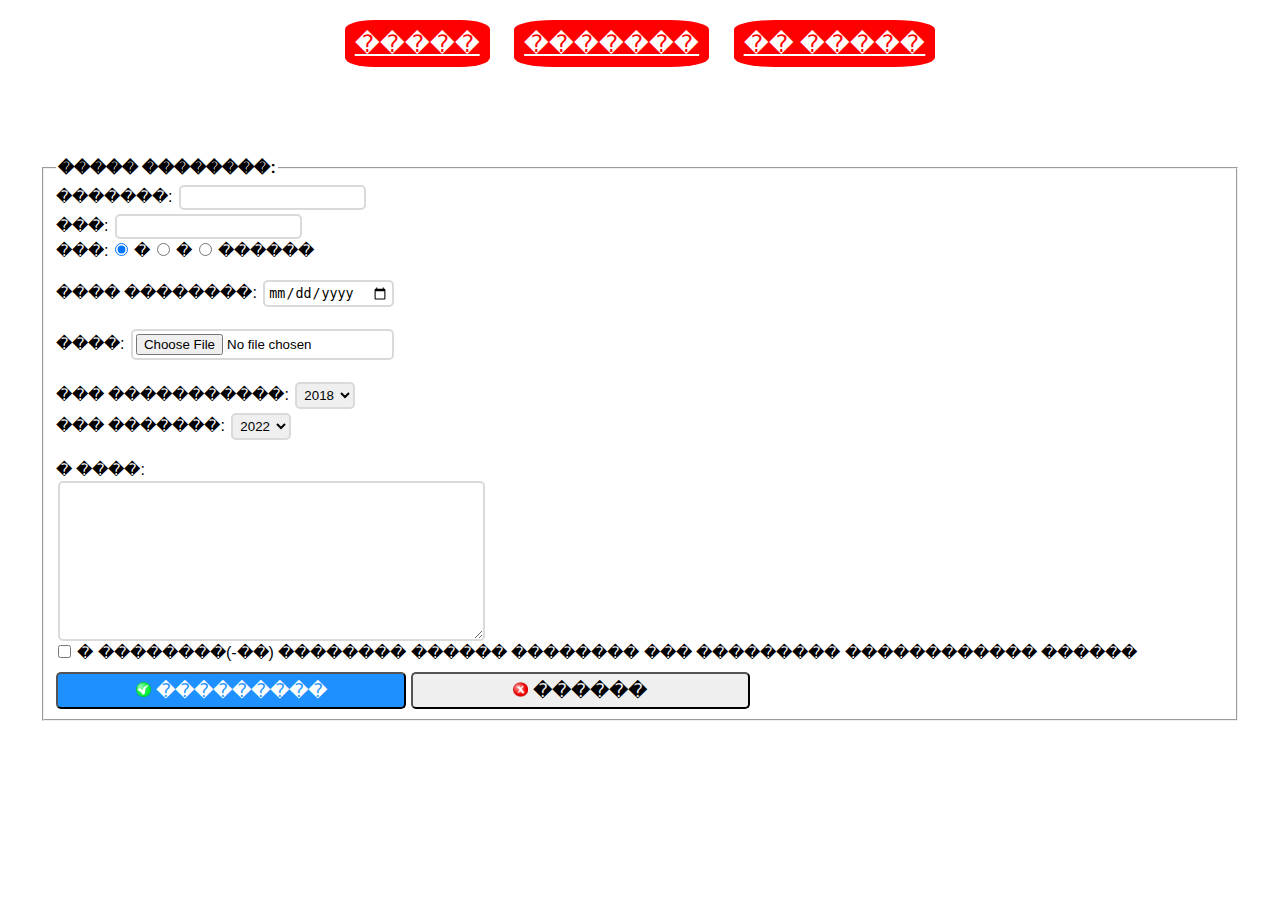
<file: 4 sem/laba 10/1/index.html>
<html>
<head>
    <title>My page</title>
    <link rel="stylesheet" href="css/main.css">
    
</head>
<body>
    <div class="nav">
        <a class="nav-link" href="index.html">�����</a>
        <a class="nav-link" href="table.html">�������</a>
        <a class="nav-link" href="picture.html">�� �����</a>
    </div>

    <div class="student-form">
        <form>
            <fieldset>
            <legend><strong>����� ��������:</strong></legend>
            <label for="fname">�������: </label>
            <input name="fname" type="text" value=""> <br>
            <label for="lname">���:</label>
            <input name="lname" type="text" value=""> <br>
            ���: 
            <input checked="checked" name="sex" type="radio" value="male"> �
            <input name="sex" type="radio" value="female" > �
            <input name="sex" type="radio" value="female" > ������
            <br><br>
            ���� ��������: <input id="date" type="date"><br><br>

           ����: <input name="photo" type="file">
            <br><br>
            ��� �����������:
            <select name="eyear">
                <option value="2018">2018</option>
                <option value="2019">2019</option>
            </select><br> 
           ��� �������:
            <select name="gyear">
                <option value="2022">2022</option>
                <option value="2023">2023</option>
            </select><br> <br> 

            � ����:<br>
            <textarea name="about" cols="50" rows="10"></textarea><br> 
            
            <input name="checkbox" type="checkbox" value="1" /> � ��������(-��) �������� ������ �������� ��� ��������� ������������ ������ <br> 
            <button class="btn submit-btn" type="submit" value="Submit">
                <img height="15px" src="img/ok.png">
                ���������
            </button>
            <button class="btn cancel-btn">
                <img height="15px" src="img/cancel.png">
                ������
            </button>
            </fieldset>
        </form>
    </div>
      
    <script src="js/script.js"></script>            
</body>
</html>
</file>
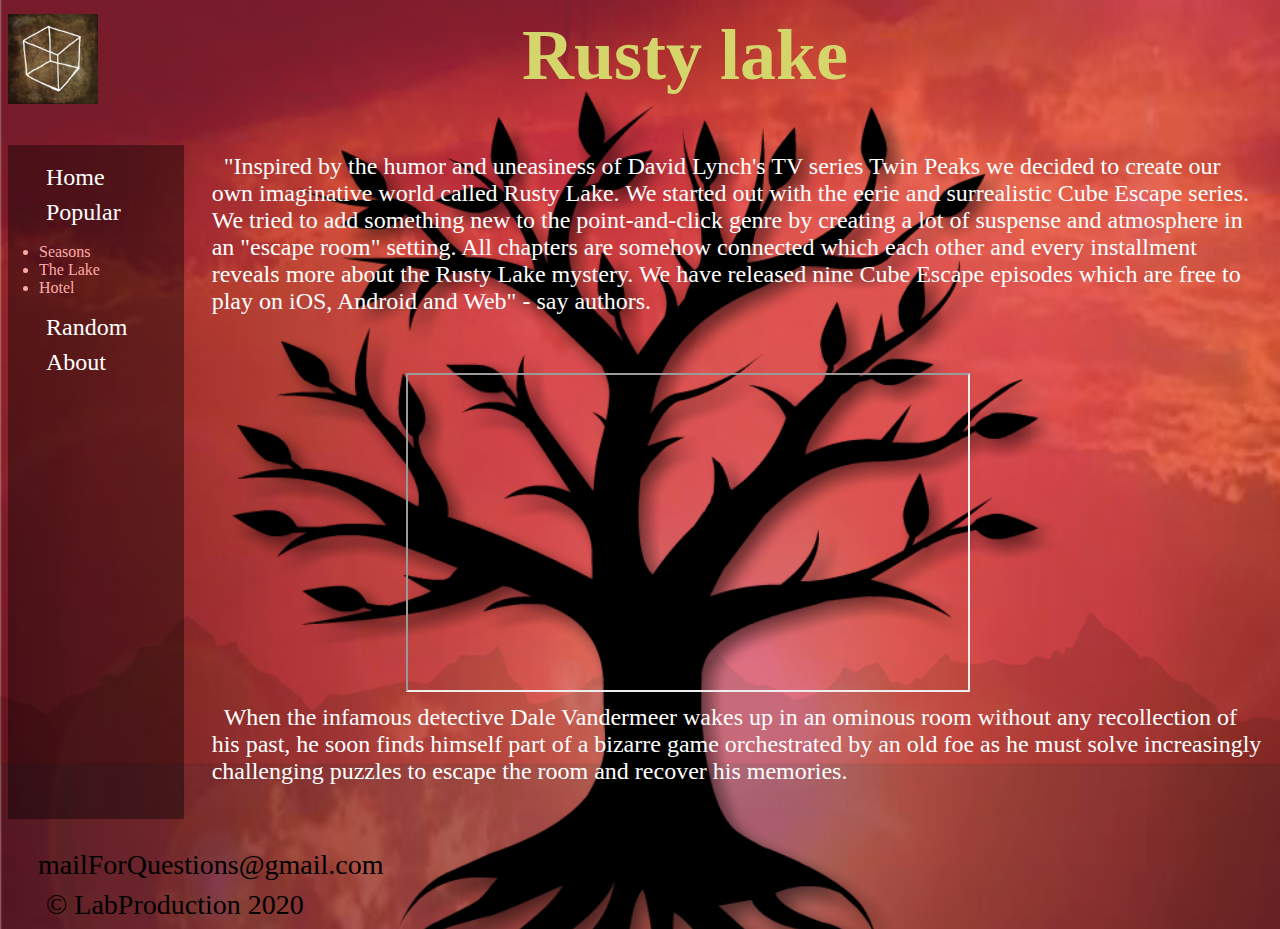
<file: 4 sem/laba 10/2/index.html>
<!DOCTYPE html>
<html lang="en">
	<head>
		<title>Rusty lake</title>
		<a name="go_here"></a> 
		<link rel="stylesheet" href="css/style.css">
		<link rel="shortcut icon" type="image/png" sizes="32x32" href="https://data.apkhere.com/fc/com.xrust.ytylak/1.0/icon.png!s">
	</head>
	<body>
		<div>
			<header> 
				<a href=#go_here><img src="img/cube.png" width="90" height="90" align="left"><h1>Rusty lake</h1></a>
			</header>
			<div class="flex">
				<main>
					<p>&nbsp;&nbsp;"Inspired by the humor and uneasiness of David Lynch's TV series Twin Peaks we decided to create our own imaginative world called Rusty Lake. We started out with the eerie and surrealistic Cube Escape series. We tried to add something new to the point-and-click genre by creating a lot of suspense and atmosphere in an "escape room" setting. All chapters are somehow connected which each other and every installment reveals more about the Rusty Lake mystery. 
					We have released nine Cube Escape episodes which are free to play on iOS, Android and Web" - say authors. </p>
					<p><div class="center" class="video"><iframe width="560" height="315" src="https://www.youtube.com/embed/9ZXFaaQJb0c" allow=".accelerometer; autoplay; encrypted-media; gyroscope; picture-in-picture" allowfullscreen></iframe></div></p>
					<p>&nbsp;&nbsp;When the infamous detective Dale Vandermeer wakes up in an ominous room without any recollection of his past, he soon finds himself part of a bizarre game orchestrated by an old foe as he must solve increasingly challenging puzzles to escape the room and recover his memories. </p>
				</main>
				<aside>	
					<p><a class="white" href="index.html">Home</a></p>
					<p class="white">Popular</p>
					<ul>
						<li><a class="pink" href="seasons.html">Seasons</a></li>
						<li><a class="pink" href="lake.html">The Lake</a></li>
						<li><a class="pink" href="hotel.html">Hotel</a></li>
					</ul>


					<p><a class="white" href="random.html">Random</a></p>
					<p><a class="white" href="about.html">About</a></p>
				</aside>
			</div>
			<footer>
								<a class="more" href="mailto:little.cat20011@gmail.com?subject=Вопрос по сайту" target="_blank">mailForQuestions@gmail.com</a>
				<p  class="more">&copy LabProduction 2020</p>
			</footer>
		</div>
	</body>

</html>
</file>
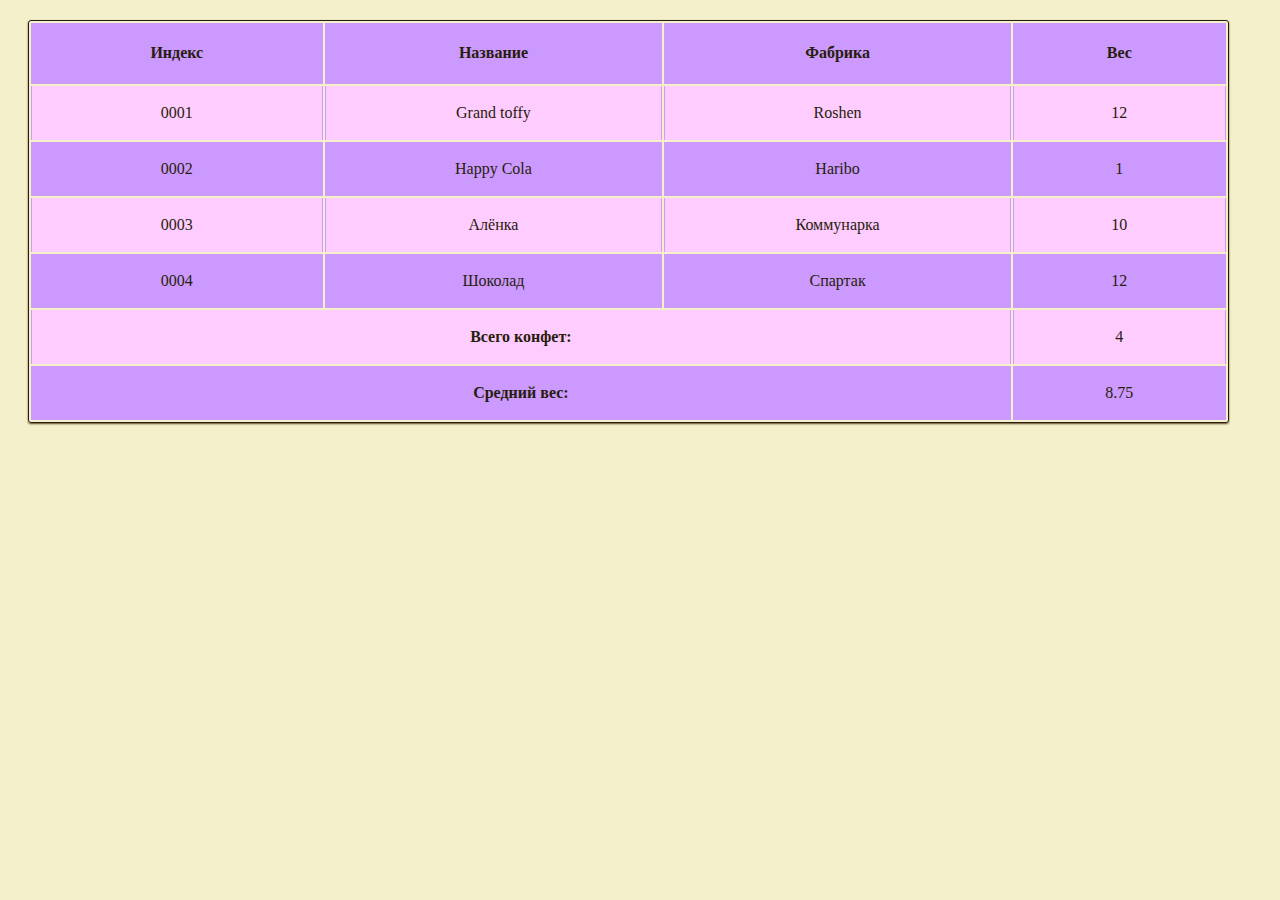
<file: 4 sem/laba13/output.html>
<html>
    <head>
        <META http-equiv="Content-Type" content="text/html; charset=UTF-8">
        <meta charset="windows-1251">
        <title>Конфетки</title>
        <link rel="shortcut icon" href="https://rating.chgk.info/favicon.yellow.ico">
        <style>
                    body {
                    background: #f4f0cb;
                    }
                    table {
                    color: #271d0c;
                    width: 95%;
                    font-size: 16px;
                    margin: 20px;
                    border: #271d0c 1px solid;
                    border-radius: 3px;
                    box-shadow: 0 1px 2px #5f461b;
                    }

                    th {
                    padding: 21px 25px 22px 25px;
                    background: #cc99ff;
                    text-align: center
                    }

                    tr {
                    text-align: center;
                    padding-left: 20px;
                    }

                    td {
                    padding: 18px;
                    border-left: 1px solid #cc99ff;
                    border-right: 1px solid #cc99ff;
                    }

                    tr, th {
                    overflow-wrap: break-word;
                    word-wrap: break-word;
                    }

                    tr:nth-child(even) {
                    background-color: #cc99ff
                    }

                    tr:nth-child(odd) {
                    background-color: #ffccff
                    }
                </style>
    </head>
    <body>
        <table>
            <thead>
                <tr>
                    <th scope="col">Индекс</th><th scope="col">Название</th><th scope="col">Фабрика</th><th scope="col">Вес</th>
                </tr>
            </thead>
            <tbody>
                <tr>
                    <td>0001</td><td>Grand toffy</td><td>Roshen</td><td>12</td>
                </tr>
                <tr>
                    <td>0002</td><td>Happy Cola</td><td>Haribo</td><td>1</td>
                </tr>
                <tr>
                    <td>0003</td><td>Алёнка</td><td>Коммунарка</td><td>10</td>
                </tr>
                <tr>
                    <td>0004</td><td>Шоколад</td><td>Спартак</td><td>12</td>
                </tr>
                <tr>
                    <td colspan="3"><strong>Всего конфет:</strong></td><td>4</td>
                </tr>
                <tr>
                    <td colspan="3"><strong>Средний вес:</strong></td><td>8.75</td>
                </tr>
            </tbody>
        </table>
    </body>
</html>
</file>
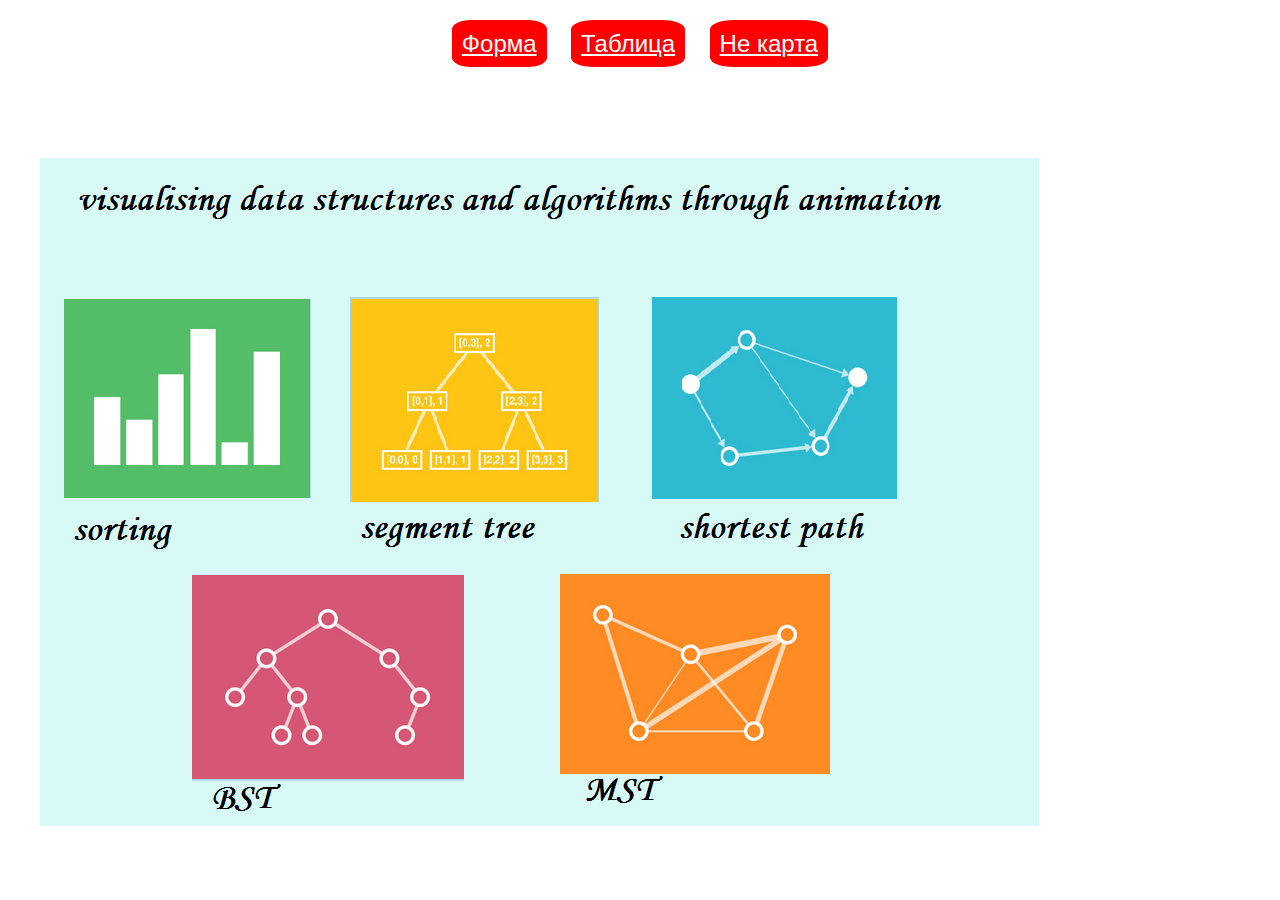
<file: 4 sem/laba 10/1/picture.html>
<html>
<head>
    <title>My page</title>
    <link rel="stylesheet" href="css/main.css">
    
</head>
<body>
    <div class="nav">
        <a class="nav-link" href="index.html">Форма</a>
        <a class="nav-link" href="table.html">Таблица</a>
        <a class="nav-link" href="picture.html">Не карта</a>
    </div>

    <img src="img/algo.png" alt="" usemap="#Map" class="center-img" />
    <map name="Map" id="Map">
        <area shape="rect" coords="24,340,269,141" href="https://visualgo.net/en/sorting" />
        <area shape="rect" coords="310,340,560,141" href="https://visualgo.net/en/sssp?slide=1"/>
        <area  shape="rect" coords="610,340,857,138" href="https://visualgo.net/en/sssp?slide=1"/>
        <area  shape="rect" coords="151,623,790,418" href="https://visualgo.net/en/mst?slide=1"/>
        <area  shape="rect" coords="519,613,246,378" href="https://visualgo.net/en/bst?slide=1"/>
    </map>



    <script src="js/script.js"></script>      
    
    
</body>
</html>
</file>
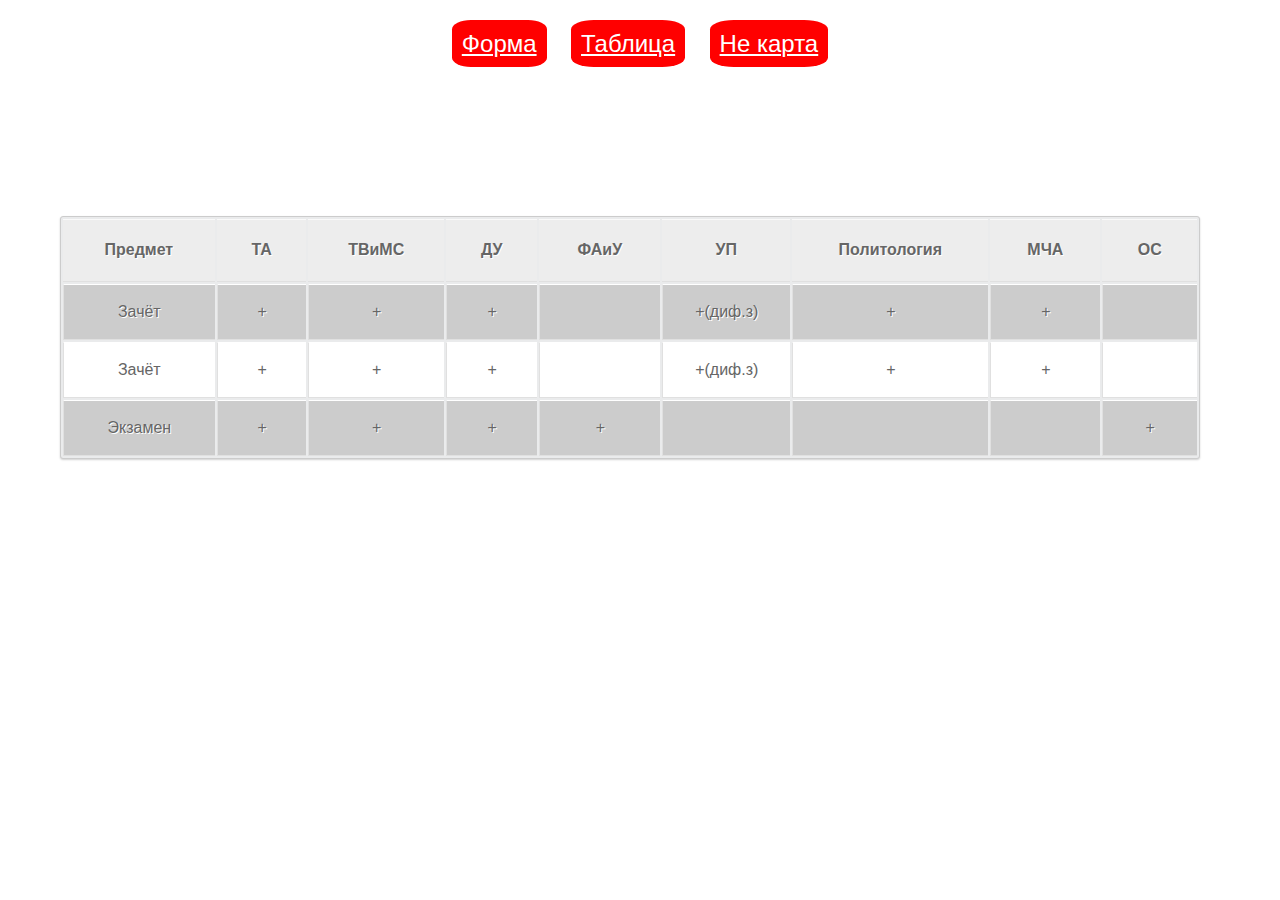
<file: 4 sem/laba 10/1/table.html>
<html >
<head>
    <title>My page</title>
    <link rel="stylesheet" href="css/main.css">
    
</head>
<body>
    <div class="nav">
        <a class="nav-link" href="index.html">Форма</a>
        <a class="nav-link" href="table.html">Таблица</a>
        <a class="nav-link" href="picture.html">Не карта</a>
    </div>

    <div class="sectiontimetable">
        <table> 
            <tr> 
                <th>Предмет</th> 
                <th>ТА</th> 
                <th>ТВиМС</th> 
                <th>ДУ</th> 
                <th>ФАиУ</th> 
                <th>УП</th> 
                <th>Политология</th>
                <th>МЧА</th>
                <th>ОС</th>
            </tr> 
            <tr> 
                <td>Зачёт</td> 
                <td>+</td> 
                <td>+</td> 
                <td>+</td>
                <td></td>
                <td>+(диф.з)</td>
                <td>+</td>
                <td>+</td>
                <td></td>
            </tr> 
                        <tr> 
                <td>Зачёт</td> 
                <td>+</td> 
                <td>+</td> 
                <td>+</td>
                <td></td>
                <td>+(диф.з)</td>
                <td>+</td>
                <td>+</td>
                <td></td>
            </tr> 
            <tr> 
                <td>Экзамен</td>  
                <td>+</td> 
                <td>+</td> 
                <td>+</td>
                <td>+</td>

                <td></td>
                <td></td>
                <td></td>
                <td>+</td>
            </tr> 
    
        </table>
    <script src="js/script.js"></script>            
</body>
</html>
</file>
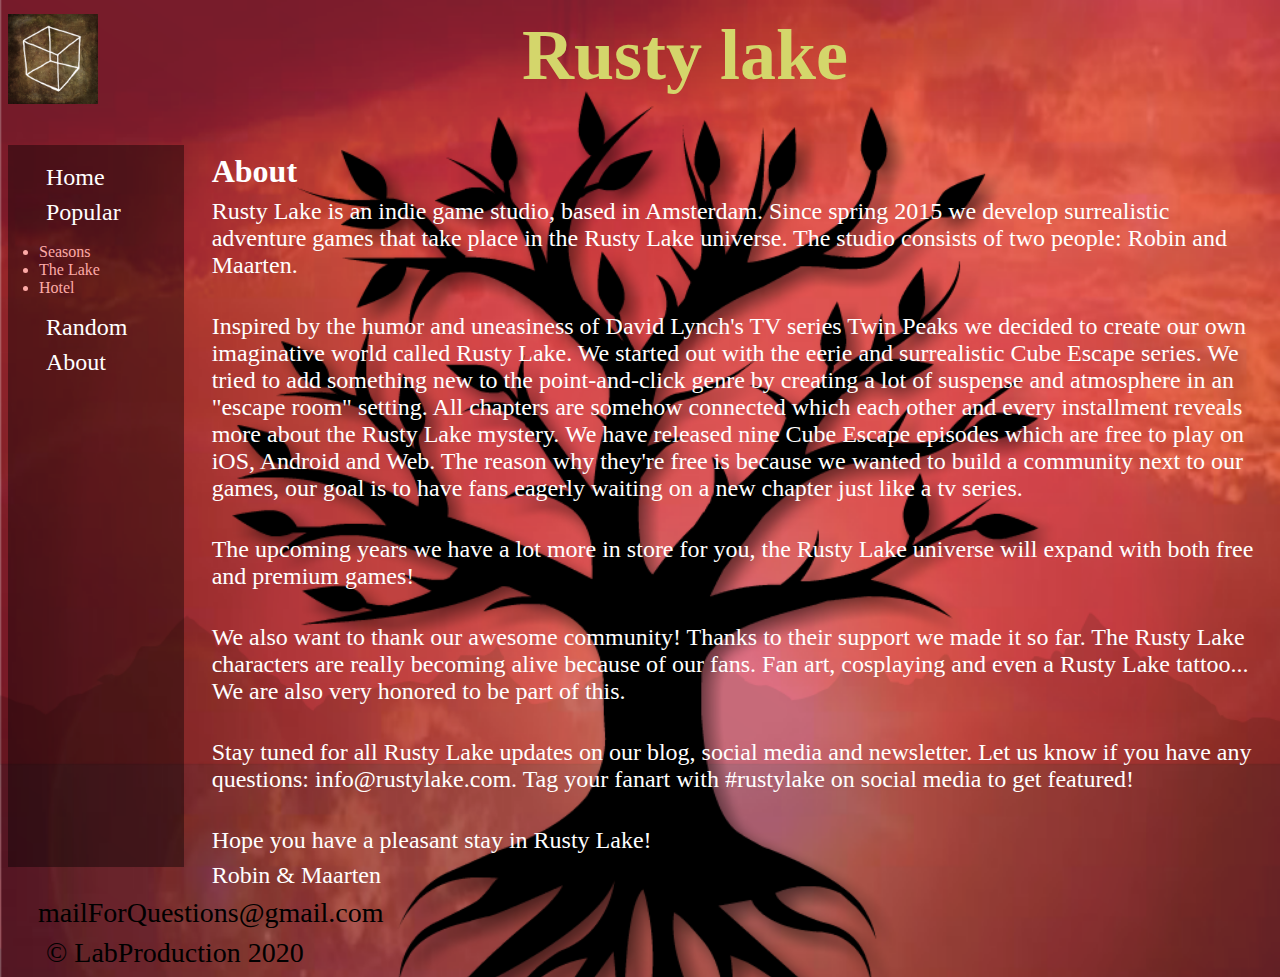
<file: 4 sem/laba 10/2/about.html>
<!DOCTYPE html>
<html lang="en">
	<head>
		<title>Rusty lake</title>
		<link rel="stylesheet" href="css/style.css">
		<link rel="shortcut icon" type="image/png" sizes="32x32" href="https://data.apkhere.com/fc/com.xrust.ytylak/1.0/icon.png!s">
	</head>
	<body>
		<div>
			<header> 
				<a href=index.html#go_here><img src="img/cube.png" width="90" height="90" align="left"><h1>Rusty lake</h1></a>
			</header>
			<div class="flex">
				<main>
					<h2>About</h2>
					<p>Rusty Lake is an indie game studio, based in Amsterdam. Since spring 2015 we develop surrealistic adventure games that take place in the Rusty Lake universe. The studio consists of two people: Robin and Maarten. </p>
					</br>
					<p>Inspired by the humor and uneasiness of David Lynch's TV series Twin Peaks we decided to create our own imaginative world called Rusty Lake. We started out with the eerie and surrealistic Cube Escape series. We tried to add something new to the point-and-click genre by creating a lot of suspense and atmosphere in an "escape room" setting. All chapters are somehow connected which each other and every installment reveals more about the Rusty Lake mystery. 
					We have released nine Cube Escape episodes which are free to play on iOS, Android and Web. The reason why they're free is because we wanted to build a community next to our games, our goal is to have fans eagerly waiting on a new chapter just like a tv series. </p>
					</br>
					<p>The upcoming years we have a lot more in store for you, the Rusty Lake universe will expand with both free and premium games! </p>
					</br>
					<p>We also want to thank our awesome community! Thanks to their support we made it so far. The Rusty Lake characters are really becoming alive because of our fans. Fan art, cosplaying and even a Rusty Lake tattoo... We are also very honored to be part of this. </p>
					</br>
					<p>Stay tuned for all Rusty Lake updates on our blog, social media and newsletter. Let us know if you have any questions: info@rustylake.com. Tag your fanart with #rustylake on social media to get featured! </p>
					</br>
					<p>Hope you have a pleasant stay in Rusty Lake! </p>
					<p>Robin & Maarten </p>
				</main>
				<aside>	
					<p><a class="white" href="index.html">Home</a></p>
					<p class="white">Popular</p>
					<ul>
						<li><a class="pink" href="seasons.html">Seasons</a></li>
						<li><a class="pink" href="lake.html">The Lake</a></li>
						<li><a class="pink" href="hotel.html">Hotel</a></li>
					</ul>


					<p><a class="white" href="random.html">Random</a></p>
					<p><a class="white" href="about.html">About</a></p>

				</aside>
			</div>
			<footer>
				<a class="more" href="mailto:little.cat20011@gmail.com?subject=Вопрос по сайту" target="_blank">mailForQuestions@gmail.com</a>
				<p  class="more">&copy LabProduction 2020</p>
			</footer>
		</div>
	</body>

</html>
</file>
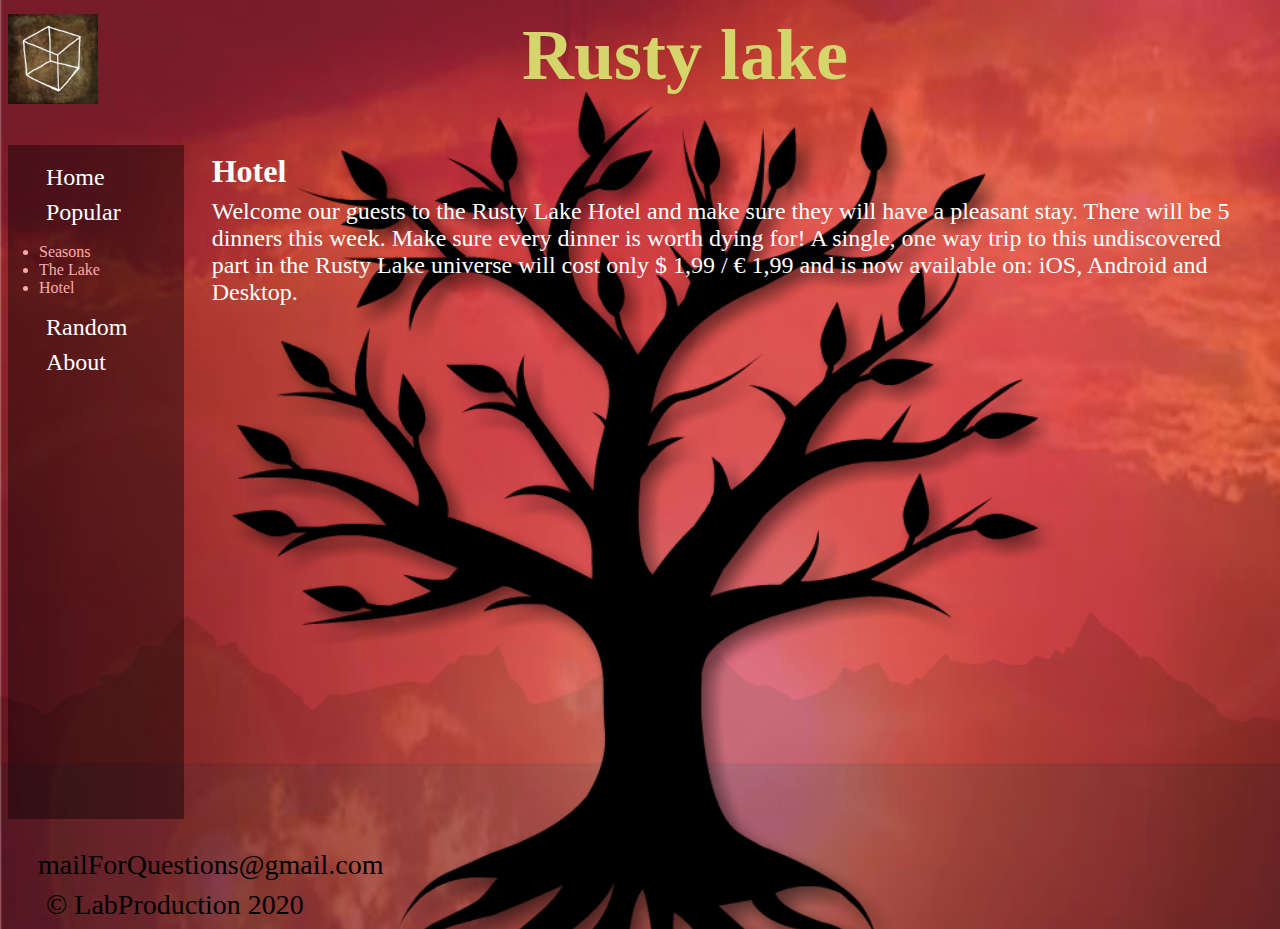
<file: 4 sem/laba 10/2/hotel.html>
<!DOCTYPE html>
<html lang="en">
	<head>
		<title>Rusty lake</title>
		<link rel="stylesheet" href="css/style.css">
		<link rel="shortcut icon" type="image/png" sizes="32x32" href="https://data.apkhere.com/fc/com.xrust.ytylak/1.0/icon.png!s">
	</head>
	<body>
		<div>
			<header> 
				<a href=index.html#go_here><img src="img/cube.png" width="90" height="90" align="left"><h1>Rusty lake</h1></a>
			</header>
			<div class="flex">
				<main>
					<h2>Hotel</h2>
					<p>Welcome our guests to the Rusty Lake Hotel and make sure they will have a pleasant stay. There will be 5 dinners this week. Make sure every dinner is worth dying for! A single, one way trip to this undiscovered part in the Rusty Lake universe will cost only $ 1,99 / € 1,99 and is now available on: iOS, Android and Desktop.</p>
					<div class="center"><iframe  width="560" height="315" src="https://www.youtube.com/embed/xUyYNTuX4PY" frameborder="0" allow="accelerometer; autoplay; encrypted-media; gyroscope; picture-in-picture" allowfullscreen></iframe></div>
				</main>
				<aside>	
					<p><a class="white" href="index.html">Home</a></p>
					<p class="white">Popular</p>
					<ul>
						<li><a class="pink" href="seasons.html">Seasons</a></li>
						<li><a class="pink" href="lake.html">The Lake</a></li>
						<li><a class="pink" href="hotel.html">Hotel</a></li>
					</ul>

					<p><a class="white" href="random.html">Random</a></p>
					<p><a class="white" href="about.html">About</a></p>
				</aside>
			</div>
			<footer>
								<a class="more" href="mailto:little.cat20011@gmail.com?subject=Вопрос по сайту" target="_blank">mailForQuestions@gmail.com</a>
				<p  class="more">&copy LabProduction 2020</p>
			</footer>
		</div>
	</body>
</html>
</file>
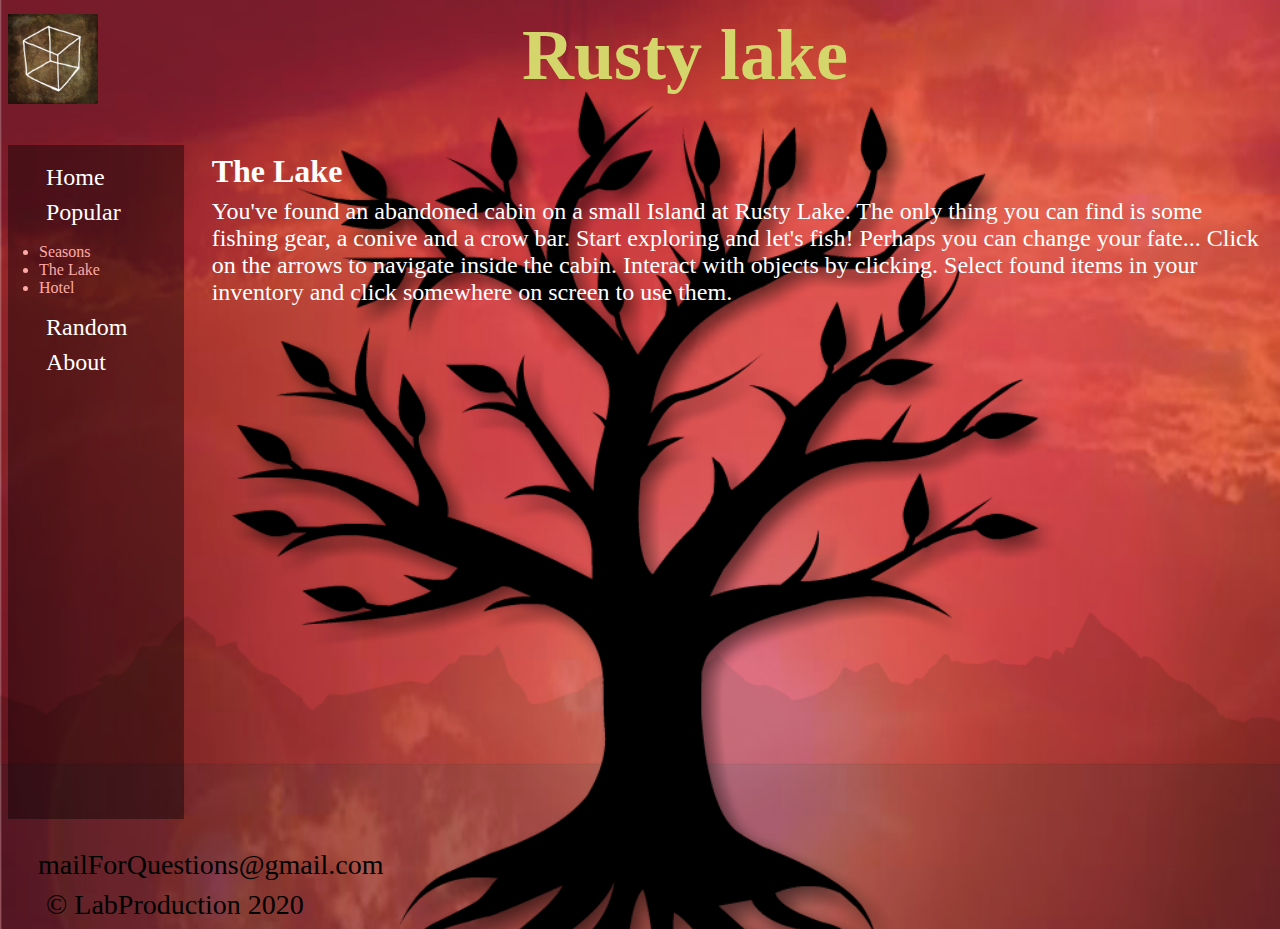
<file: 4 sem/laba 10/2/lake.html>
<!DOCTYPE html>
<html lang="en">
	<head>
		<title>Rusty lake</title>
		<link rel="stylesheet" href="css/style.css">
		<link rel="shortcut icon" type="image/png" sizes="32x32" href="https://data.apkhere.com/fc/com.xrust.ytylak/1.0/icon.png!s">
	</head>
	<body>
		<div>
			<header> 
				<a href=index.html#go_here><img src="img/cube.png" width="90" height="90" align="left"><h1>Rusty lake</h1></a>
			</header>
			<div class="flex">
				<main>
					<h2>The Lake</h2>
					<p>You've found an abandoned cabin on a small Island at Rusty Lake. The only thing you can find is some fishing gear, a conive and a crow bar. Start exploring and let's fish! Perhaps you can change your fate... Click on the arrows to navigate inside the cabin. Interact with objects by clicking. Select found items in your inventory and click somewhere on screen to use them.</p>
					<div class="center"><iframe width="560" height="315" src="https://www.youtube.com/embed/C7Oj4HqIS0E" frameborder="0" allow="accelerometer; autoplay; encrypted-media; gyroscope; picture-in-picture" allowfullscreen></iframe></div>
				</main>
				<aside>	
					<p><a class="white" href="index.html">Home</a></p>
					<p class="white">Popular</p>
					<ul>
						<li><a class="pink" href="seasons.html">Seasons</a></li>
						<li><a class="pink" href="lake.html">The Lake</a></li>
						<li><a class="pink" href="hotel.html">Hotel</a></li>
					</ul>

					<p><a class="white" href="random.html">Random</a></p>
					<p><a class="white" href="about.html">About</a></p>
				</aside>
			</div>
			<footer>
								<a class="more" href="mailto:little.cat20011@gmail.com?subject=Вопрос по сайту" target="_blank">mailForQuestions@gmail.com</a>
				<p  class="more">&copy LabProduction 2020</p>
			</footer>
		</div>
	</body>
</html>
</file>
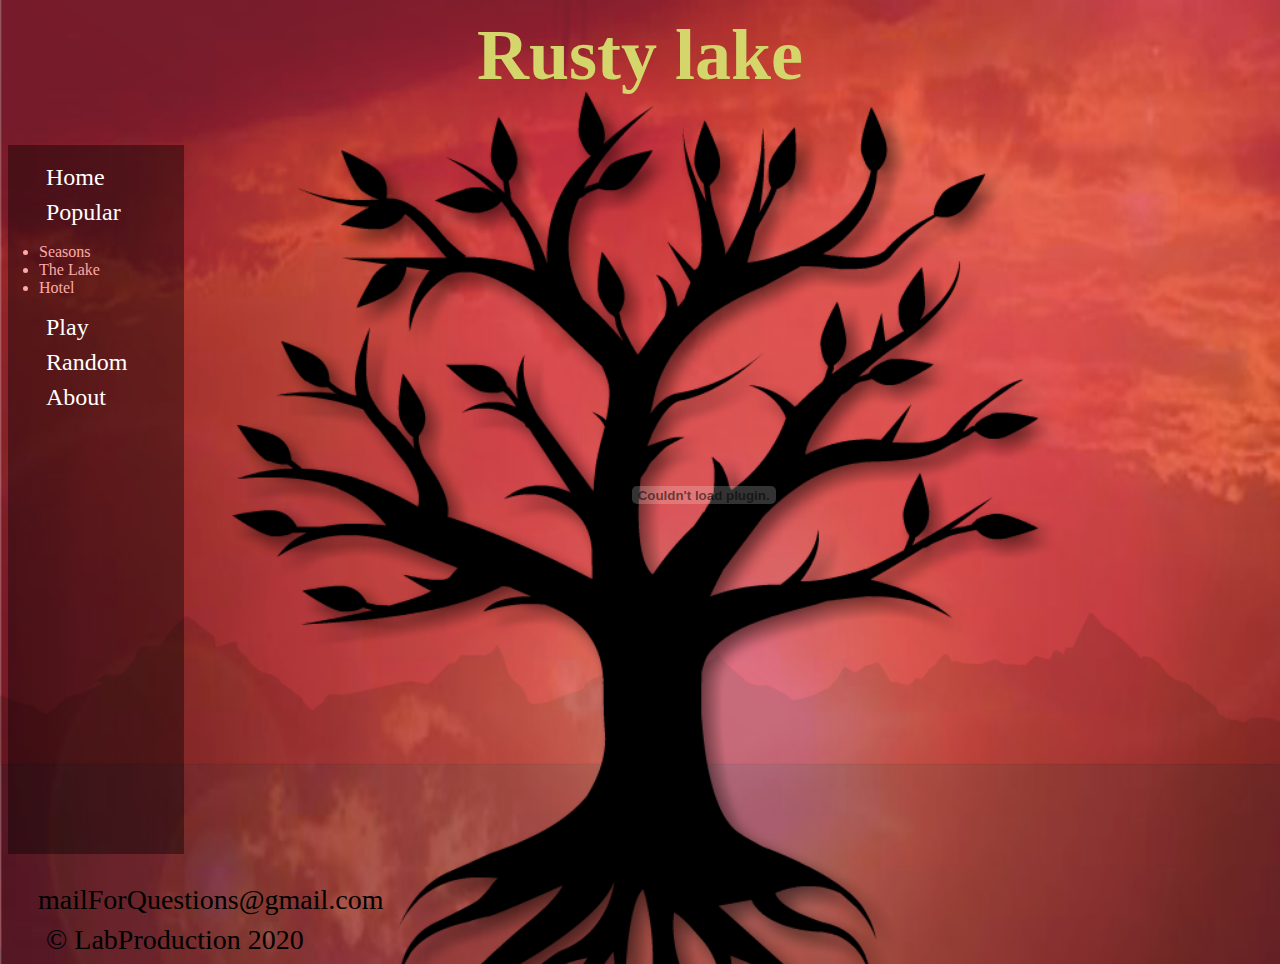
<file: 4 sem/laba 10/2/play.html>
<!DOCTYPE html>
<html lang="en">
	<head>
		<title>Rusty lake</title>
		<link rel="stylesheet" href="css/style.css">
		<link rel="shortcut icon" type="image/png" sizes="32x32" href="https://data.apkhere.com/fc/com.xrust.ytylak/1.0/icon.png!s">
	</head>
	<body>
		<div>
			<header> 
				<a href="http://www.rustylake.com/" target="_blank"><h1>Rusty lake</h1></a>
			</header>
			<div class="flex">
				<main>
					<div class="game">
						
						<embed width="800" height="600"src="harvey/cube-escape-harveys-box.swf" type="application/x-shockwave-flash"></embed>
					</div> 
				</main>
				<aside>	
					<p><a class="white" href="index.html">Home</a></p>
					<p class="white">Popular</p>
					<ul>
						<li><a class="pink" href="seasons.html">Seasons</a></li>
						<li><a class="pink" href="lake.html">The Lake</a></li>
						<li><a class="pink" href="hotel.html">Hotel</a></li>
					</ul>

					<p><a class="white" href="play.html">Play</a></p>
					<p><a class="white" href="random.html">Random</a></p>
					<p><a class="white" href="about.html">About</a></p>
				</aside>
			</div>
			<footer>
							<a class="more" href="mailto:little.cat20011@gmail.com?subject=Вопрос по сайту" target="_blank">mailForQuestions@gmail.com</a>
				<p  class="more">&copy LabProduction 2020</p>
			</footer>
		</div>
	</body>

</html>
</file>
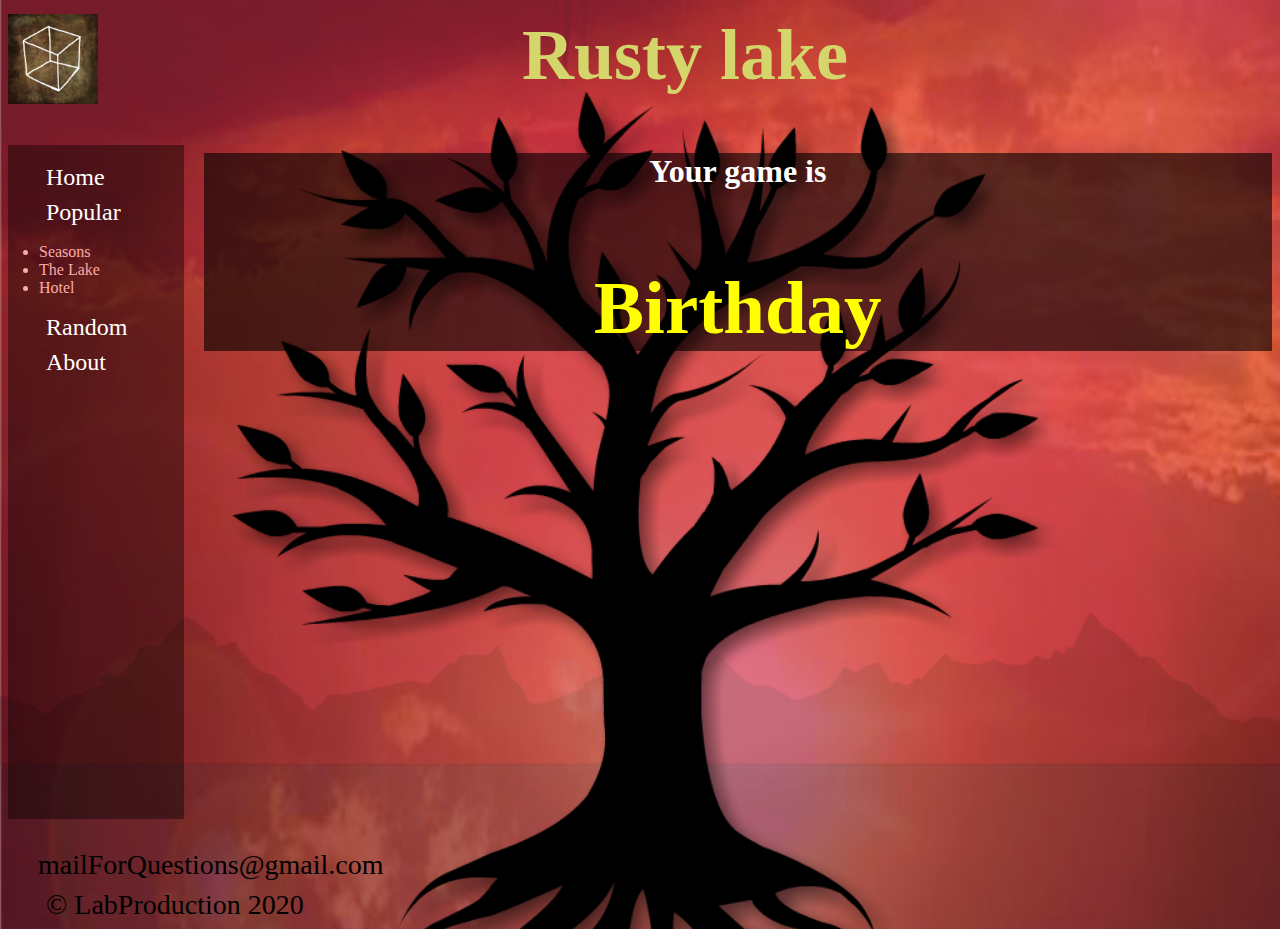
<file: 4 sem/laba 10/2/random.html>
<!DOCTYPE html>
<html lang="en">
	<head>
		<title>Rusty lake</title>
		<link rel="stylesheet" href="css/style.css">
		<link rel="shortcut icon" type="image/png" sizes="32x32" href="https://data.apkhere.com/fc/com.xrust.ytylak/1.0/icon.png!s">
		<script src="js/script.js"></script>
	</head>
	<body>
		<div>
			<header> 
				<a href=index.html#go_here><img src="img/cube.png" width="90" height="90" align="left"><h1>Rusty lake</h1></a>
			</header>
			<div class="flex">
				<main>
					<div id="random"><h2 class="center">Your game is</h2>
					<h3 id="for_game" class="center">me</h3></div>
				</main>
				<aside>	
					<p><a class="white" href="index.html">Home</a></p>
					<p class="white">Popular</p>
					<ul>
						<li><a class="pink" href="seasons.html">Seasons</a></li>
						<li><a class="pink" href="lake.html">The Lake</a></li>
						<li><a class="pink" href="hotel.html">Hotel</a></li>
					</ul>
					
					<p><a class="white" href="random.html">Random</a></p>
					<p><a class="white" href="about.html">About</a></p>
				</aside>
			</div>
			<footer>
							<a class="more" href="mailto:little.cat20011@gmail.com?subject=Вопрос по сайту" target="_blank">mailForQuestions@gmail.com</a>
				<p  class="more">&copy LabProduction 2020</p>
			</footer>
		</div>
	</body>

</html>
</file>
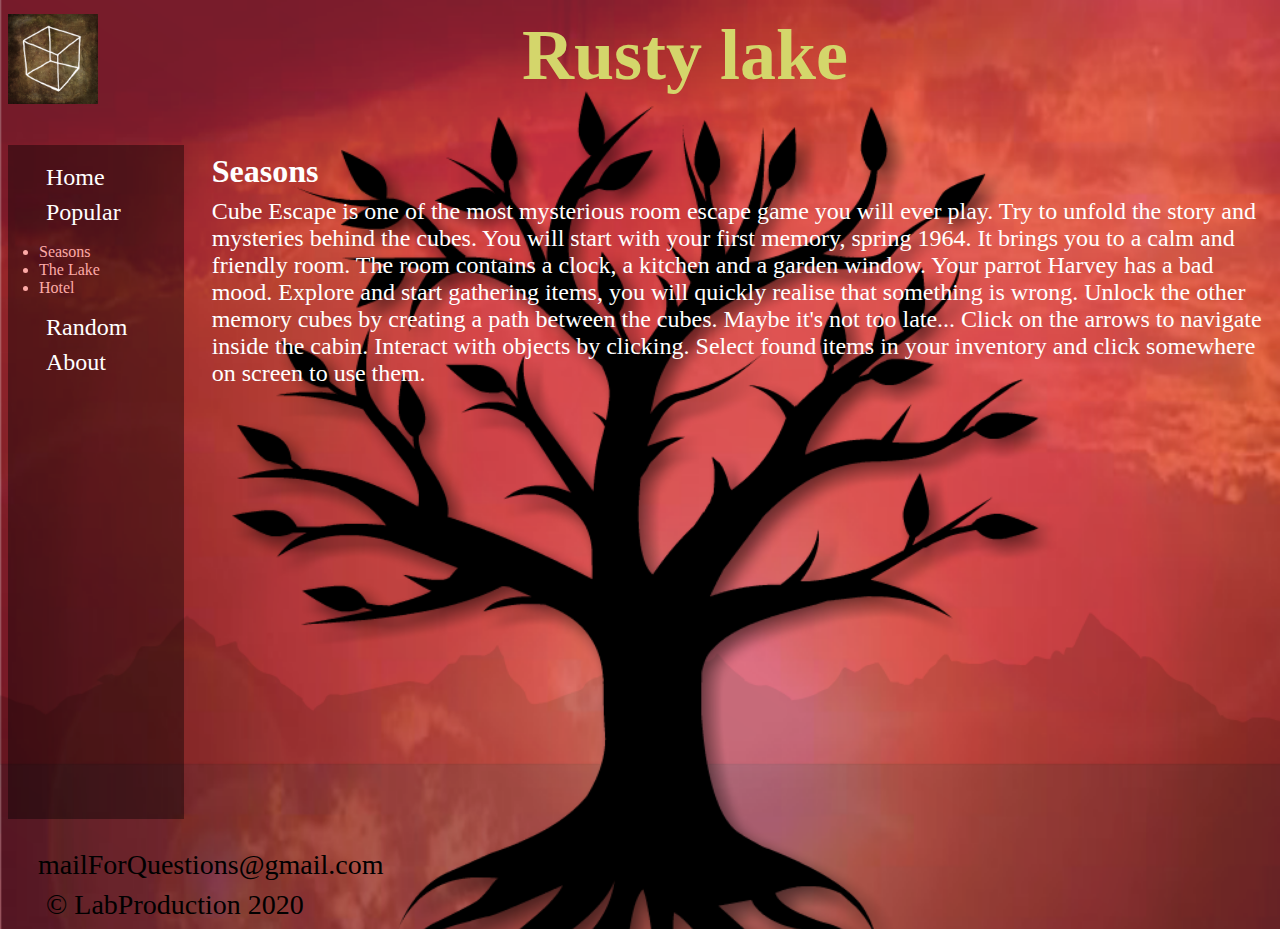
<file: 4 sem/laba 10/2/seasons.html>
<!DOCTYPE html>
<html lang="en">
	<head>
		<title>Rusty lake</title>
		<link rel="stylesheet" href="css/style.css">
		<link rel="shortcut icon" type="image/png" sizes="32x32" href="https://data.apkhere.com/fc/com.xrust.ytylak/1.0/icon.png!s">
	</head>
	<body>
		<div>
			<header> 
			<a href=index.html#go_here><img src="img/cube.png" width="90" height="90" align="left"><h1>Rusty lake</h1></a>
			</header>
			<div class="flex">
				<main>
					<h2>Seasons</h2>
					<p>Cube Escape is one of the most mysterious room escape game you will ever play. Try to unfold the story and mysteries behind the cubes. You will start with your first memory, spring 1964. It brings you to a calm and friendly room. The room contains a clock, a kitchen and a garden window. Your parrot Harvey has a bad mood. Explore and start gathering items, you will quickly realise that something is wrong. Unlock the other memory cubes by creating a path between the cubes. Maybe it's not too late... Click on the arrows to navigate inside the cabin. Interact with objects by clicking. Select found items in your inventory and click somewhere on screen to use them.</p>
					<div class="center"><iframe width="560" height="315" src="https://www.youtube.com/embed/l1oNHE8GwUA" frameborder="0" allow="accelerometer; autoplay; encrypted-media; gyroscope; picture-in-picture" allowfullscreen></iframe></div>
				</main>
				<aside>	
					<p><a class="white" href="index.html">Home</a></p>
					<p class="white">Popular</p>
					<ul>
						<li><a class="pink" href="seasons.html">Seasons</a></li>
						<li><a class="pink" href="lake.html">The Lake</a></li>
						<li><a class="pink" href="hotel.html">Hotel</a></li>
					</ul>


					<p><a class="white" href="random.html">Random</a></p>
					<p><a class="white" href="about.html">About</a></p>
				</aside>
			</div>
			<footer>
								<a class="more" href="mailto:little.cat20011@gmail.com?subject=Вопрос по сайту" target="_blank">mailForQuestions@gmail.com</a>
				<p  class="more">&copy LabProduction 2020</p>
			</footer>
		</div>
	</body>
</html>
</file>
<file: 4 sem/laba 10/1/css/main.css>
body {
    font-family: 'Roboto', sans-serif;
    width: 1200px;
    margin: 0 auto;
}
.nav {
    margin-top: 30px;
    margin-bottom: 100px; 
    text-align: center;
}
.nav-link {
    color: white;
    font-size: 1.5em;
    background-color: red;
    border-radius: 20%;
    margin: 10px;
    padding: 10px;
}
input, textarea, select {
    padding: 3px;
    margin: 2px;
    border: 2px solid #dadada;
    border-radius: 5px;
}

input:focus, textarea:focus, select:focus { 
    outline: none;
    border-color: #9ecaed;
    box-shadow: 0 0 10px #9ecaed;
}

.btn {
    border-radius: 5px;
    font-size: 1.2em;
    padding: 5px;
    margin-top: 10px;
}
.submit-btn {
    background-color: dodgerblue;
    color: white;
    width: 30%;

}
.cancel-btn {
    width: 29%;
}


.sectiontimetable {
	height: 400px;
	padding: 38px 0 48px;
}

table {
	color:#666;
	width: 95%;
	font-size:16px;
	text-shadow: 1px 1px 0px #fff;
	background:#eaebec;
	margin:20px;
	border:#ccc 1px solid;
	border-radius:3px;
	box-shadow: 0 1px 2px #d1d1d1;
}
table th {
	padding:21px 25px 22px 25px;
	border-top:1px solid #fafafa;
	border-bottom:1px solid #e0e0e0;
	background: #ededed;
}
table tr {
	text-align: center;
	padding-left:20px;
}


table td {
	padding:18px;
	border-top: 1px solid #ffffff;
	border-bottom:1px solid #e0e0e0;
	border-left: 1px solid #e0e0e0;
}

tr:nth-child(even) {
    background-color: #CCC 
}
tr:nth-child(odd) {
    background-color: #FFF 
}

  
.center-img {
  display: block;
  text-align: center;
}
</file>
<file: 4 sem/laba 10/2/css/style.css>
body{
	background: url('../img/back.png');
	background-repeat: no-repeat;
	background-size: cover;
}
h1{
	color: #d4d66b;
	text-align: center;
	font-size: 72px;
	margin-top: 14px;
}
p{
	color: white;
	font-size: 24px;
    margin: 8px;
}
a{
	text-decoration: none;
}
.more{
	text-decoration: none;
	color: black;
	font-size: 28px;
}
ul{
    padding: 1px;
}
li{
	color: #fdaaa7;
}
.error{
	color: red;
	text-decoration: line-through;
}
aside{
	width: 12%;
	padding-left: 30px;
	background-color: rgba(0,0,0,0.4);
	padding-top: 11px;
	margin-bottom: 30px;
	padding-bottom: 435px;
}
main{
	width: 88%;
	padding-left: 20px;
}
.flex{
	display: flex;
	flex-direction: row-reverse;
}
.center{
	text-align: center;
}
.white{
	color: #fff;
}
.pink{
	color: #fdaaa7;
}
h2{
	font-size: 32px;
	color: #fff;
	margin: 8px;
}
a:hover{
			background-color: pink;
			color: black;
		}
.more::before{
	content: "";
	width: 10px;
	height: 10px;
	display: inline-block;
	vertical-align: middle;
	margin-right: 10px;
	margin-left: 10px;
}
iframe{
	margin-top: 50px;
	margin-right: 100px; 
}
.game{

	margin-top: 50px;
	margin-left: 100px; 
}
#random{
	background-color: rgba(0,0,0,0.6);
}
</file>
